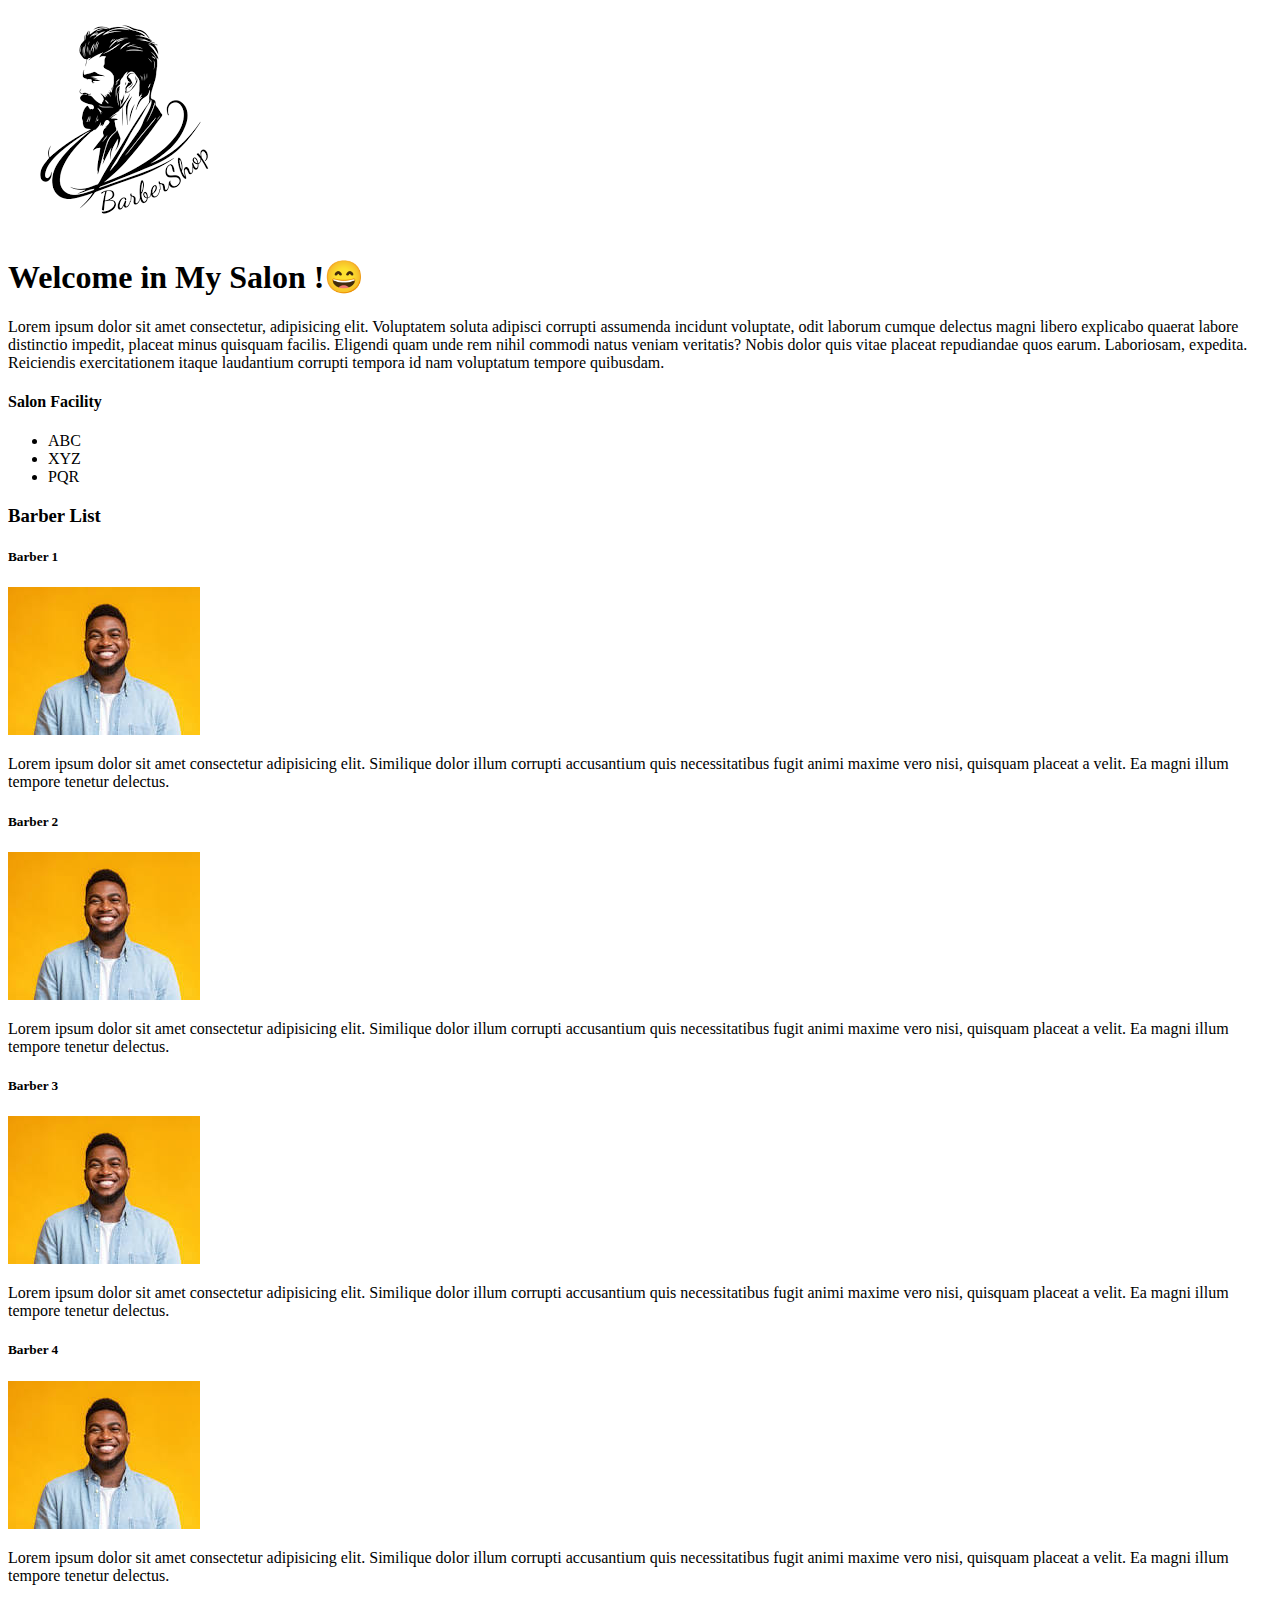
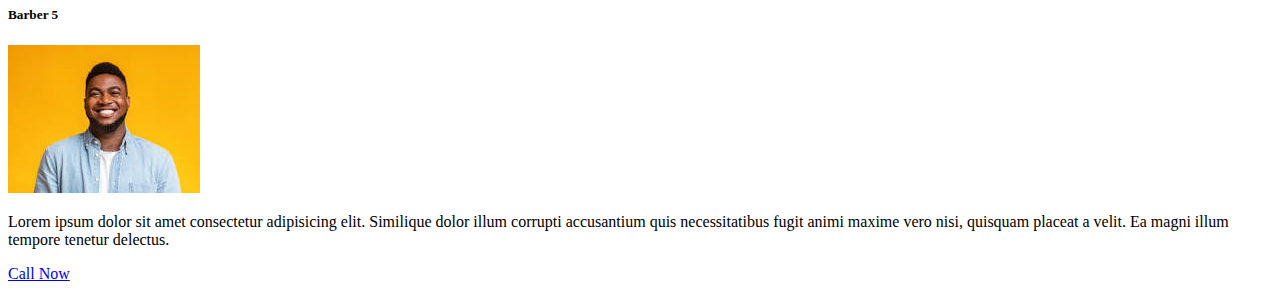
<file: Html/index.html>
<!DOCTYPE html>
<html lang="en">

<head>
    <meta charset="UTF-8">
    <meta name="viewport" content="width=device-width, initial-scale=1.0">
    <title>Document</title>
</head>

<body>
    <nav>
        <img src="[data-uri]"
            alt="Salon logo image">
        <h1>Welcome in My Salon !&#128516;</h1>
    </nav>
    <header>
        Lorem ipsum dolor sit amet consectetur, adipisicing elit. Voluptatem soluta adipisci corrupti assumenda incidunt
        voluptate, odit laborum cumque delectus magni libero explicabo quaerat labore distinctio impedit, placeat minus
        quisquam facilis.
        Eligendi quam unde rem nihil commodi natus veniam veritatis? Nobis dolor quis vitae placeat repudiandae quos
        earum. Laboriosam, expedita. Reiciendis exercitationem itaque laudantium corrupti tempora id nam voluptatum
        tempore quibusdam.
    </header>

    <main>
        <h4>Salon Facility</h4>
        <ul>
            <li>ABC</li>
            <li>XYZ</li>
            <li>PQR</li>
        </ul>

        <div>
            <h3>Barber List</h3>
            <div class="card">
                <h5>Barber 1</h5>
                <img src="[data-uri]"
                    alt="">
                <p>Lorem ipsum dolor sit amet consectetur adipisicing elit. Similique dolor illum corrupti accusantium
                    quis
                    necessitatibus fugit animi maxime vero nisi, quisquam placeat a velit. Ea magni illum tempore
                    tenetur
                    delectus.</p>

            </div>

            <div class="card">
                <h5>Barber 2</h5>
                <img src="[data-uri]"
                    alt="">
                <p>Lorem ipsum dolor sit amet consectetur adipisicing elit. Similique dolor illum corrupti accusantium
                    quis
                    necessitatibus fugit animi maxime vero nisi, quisquam placeat a velit. Ea magni illum tempore
                    tenetur
                    delectus.</p>

            </div>

            <div class="card">
                <h5>Barber 3</h5>
                <img src="[data-uri]"
                    alt="">
                <p>Lorem ipsum dolor sit amet consectetur adipisicing elit. Similique dolor illum corrupti accusantium
                    quis
                    necessitatibus fugit animi maxime vero nisi, quisquam placeat a velit. Ea magni illum tempore
                    tenetur
                    delectus.</p>

            </div>

            <div class="card">
                <h5>Barber 4</h5>
                <img src="[data-uri]"
                    alt="">
                <p>Lorem ipsum dolor sit amet consectetur adipisicing elit. Similique dolor illum corrupti accusantium
                    quis
                    necessitatibus fugit animi maxime vero nisi, quisquam placeat a velit. Ea magni illum tempore
                    tenetur
                    delectus.</p>

            </div>

            <div class="card">
                <h5>Barber 5</h5>
                <img src="[data-uri]"
                    alt="">
                <p>Lorem ipsum dolor sit amet consectetur adipisicing elit. Similique dolor illum corrupti accusantium
                    quis
                    necessitatibus fugit animi maxime vero nisi, quisquam placeat a velit. Ea magni illum tempore
                    tenetur
                    delectus.</p>

            </div>
        </div>

        <a href="tel: +91-8866745618">Call Now</a>

    </main>
</body>

</html>
</file>
